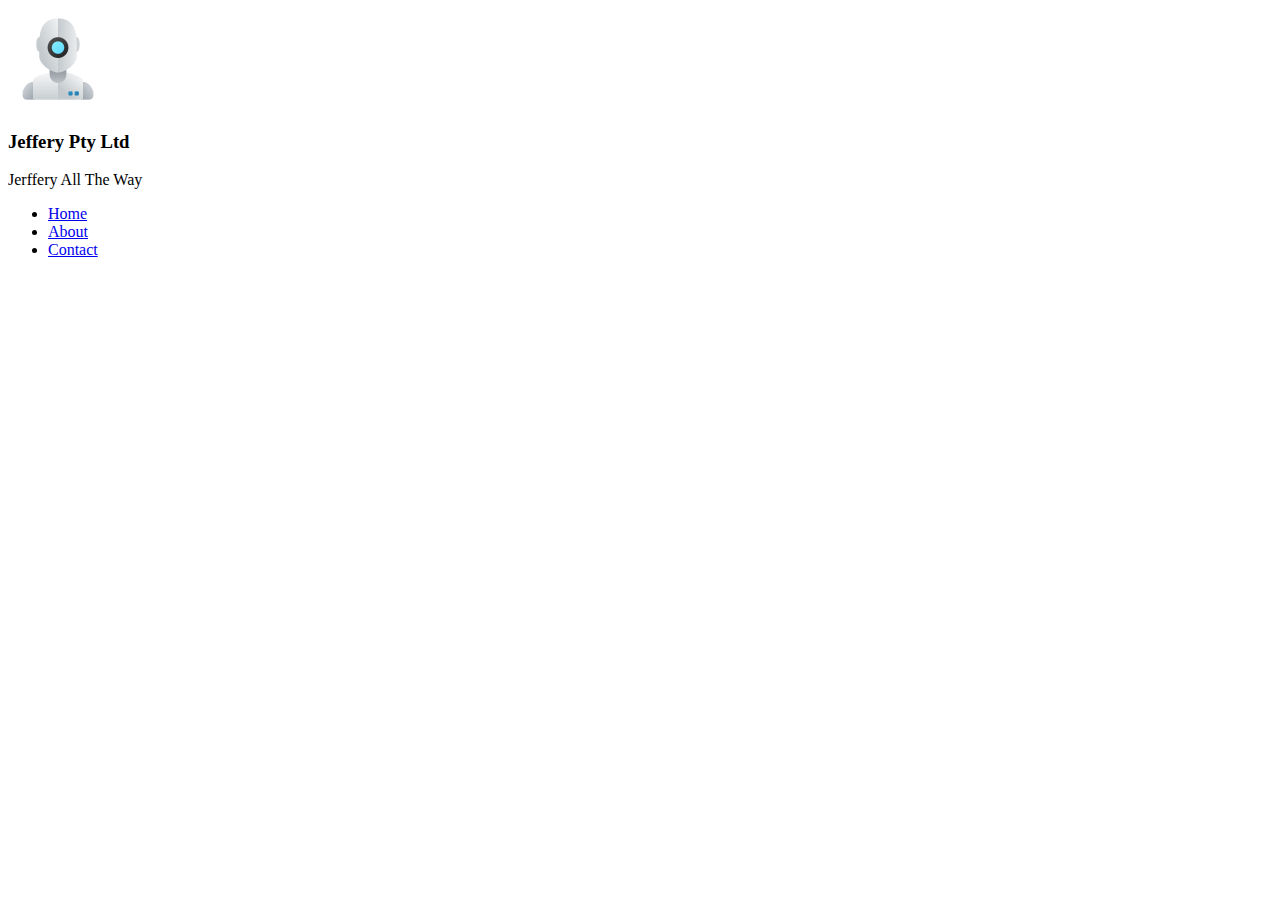
<file: Index.html>
<!DOCTYPE html>
<html lang="en">
<head>
    <meta charset="UTF-8">
    <meta name="viewport" content="width=device-width, initial-scale=1.0">
    <title>Home</title>
</head>
<body>

<header>

<img src="Images/logo.png" alt=" My logo">
<h3>Jeffery Pty Ltd</h3>
<p>Jerffery All The Way</p>
<nav>
    <ul>
        <li><a href="Home.html">Home</a></li>
        <li><a href="About.html">About</a></li>
        <li><a href="Contact.html">Contact</a></li>
    </ul>
</nav>

</header>

<main>

</main>

<footer>

</footer>

</body>
</html>
</file>
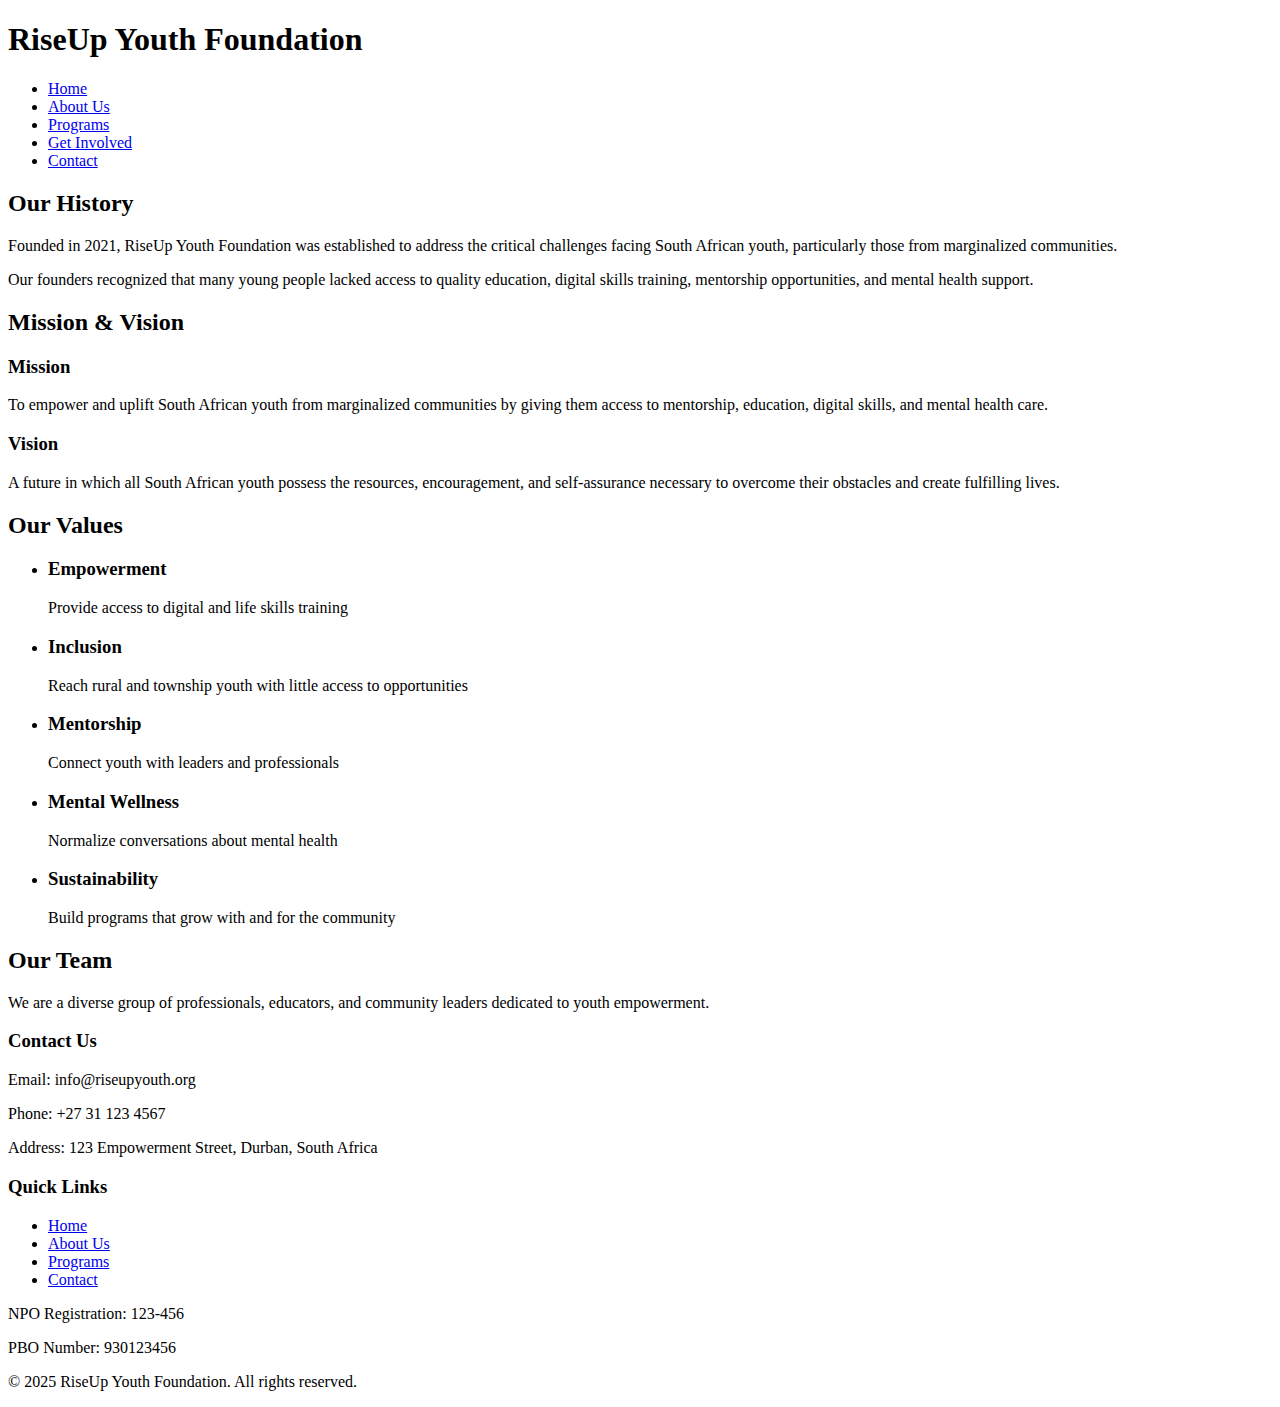
<file: about.html>
<!DOCTYPE html>
<html lang="en">
<head>
    <meta charset="UTF-8">
    <meta name="viewport" content="width=device-width, initial-scale=1.0">
    <title>About Us - RiseUp Youth Foundation</title>
</head>
<body>
    <header>
        <div class="logo">
            <h1>RiseUp Youth Foundation</h1>
        </div>
        <nav>
            <ul>
                <li><a href="index.html">Home</a></li>
                <li><a href="about.html">About Us</a></li>
                <li><a href="programs.html">Programs</a></li>
                <li><a href="get-involved.html">Get Involved</a></li>
                <li><a href="contact.html">Contact</a></li>
            </ul>
        </nav>
    </header>

    <main>
        <section class="history">
            <h2>Our History</h2>
            <p>Founded in 2021, RiseUp Youth Foundation was established to address the critical challenges facing South African youth, particularly those from marginalized communities.</p>
            <p>Our founders recognized that many young people lacked access to quality education, digital skills training, mentorship opportunities, and mental health support.</p>
        </section>

        <section class="mission-vision">
            <h2>Mission & Vision</h2>
            <div class="mission">
                <h3>Mission</h3>
                <p>To empower and uplift South African youth from marginalized communities by giving them access to mentorship, education, digital skills, and mental health care.</p>
            </div>
            <div class="vision">
                <h3>Vision</h3>
                <p>A future in which all South African youth possess the resources, encouragement, and self-assurance necessary to overcome their obstacles and create fulfilling lives.</p>
            </div>
        </section>

        <section class="values">
            <h2>Our Values</h2>
            <ul>
                <li>
                    <h3>Empowerment</h3>
                    <p>Provide access to digital and life skills training</p>
                </li>
                <li>
                    <h3>Inclusion</h3>
                    <p>Reach rural and township youth with little access to opportunities</p>
                </li>
                <li>
                    <h3>Mentorship</h3>
                    <p>Connect youth with leaders and professionals</p>
                </li>
                <li>
                    <h3>Mental Wellness</h3>
                    <p>Normalize conversations about mental health</p>
                </li>
                <li>
                    <h3>Sustainability</h3>
                    <p>Build programs that grow with and for the community</p>
                </li>
            </ul>
        </section>

        <section class="team">
            <h2>Our Team</h2>
            <p>We are a diverse group of professionals, educators, and community leaders dedicated to youth empowerment.</p>
            <!-- Team members would be listed here -->
        </section>
    </main>

    <footer>
        <div class="contact-info">
            <h3>Contact Us</h3>
            <p>Email: info@riseupyouth.org</p>
            <p>Phone: +27 31 123 4567</p>
            <p>Address: 123 Empowerment Street, Durban, South Africa</p>
        </div>
        <div class="quick-links">
            <h3>Quick Links</h3>
            <ul>
                <li><a href="index.html">Home</a></li>
                <li><a href="about.html">About Us</a></li>
                <li><a href="programs.html">Programs</a></li>
                <li><a href="contact.html">Contact</a></li>
            </ul>
        </div>
        <div class="legal">
            <p>NPO Registration: 123-456</p>
            <p>PBO Number: 930123456</p>
            <p>&copy; 2025 RiseUp Youth Foundation. All rights reserved.</p>
        </div>
    </footer>
</body>
</html>
</file>
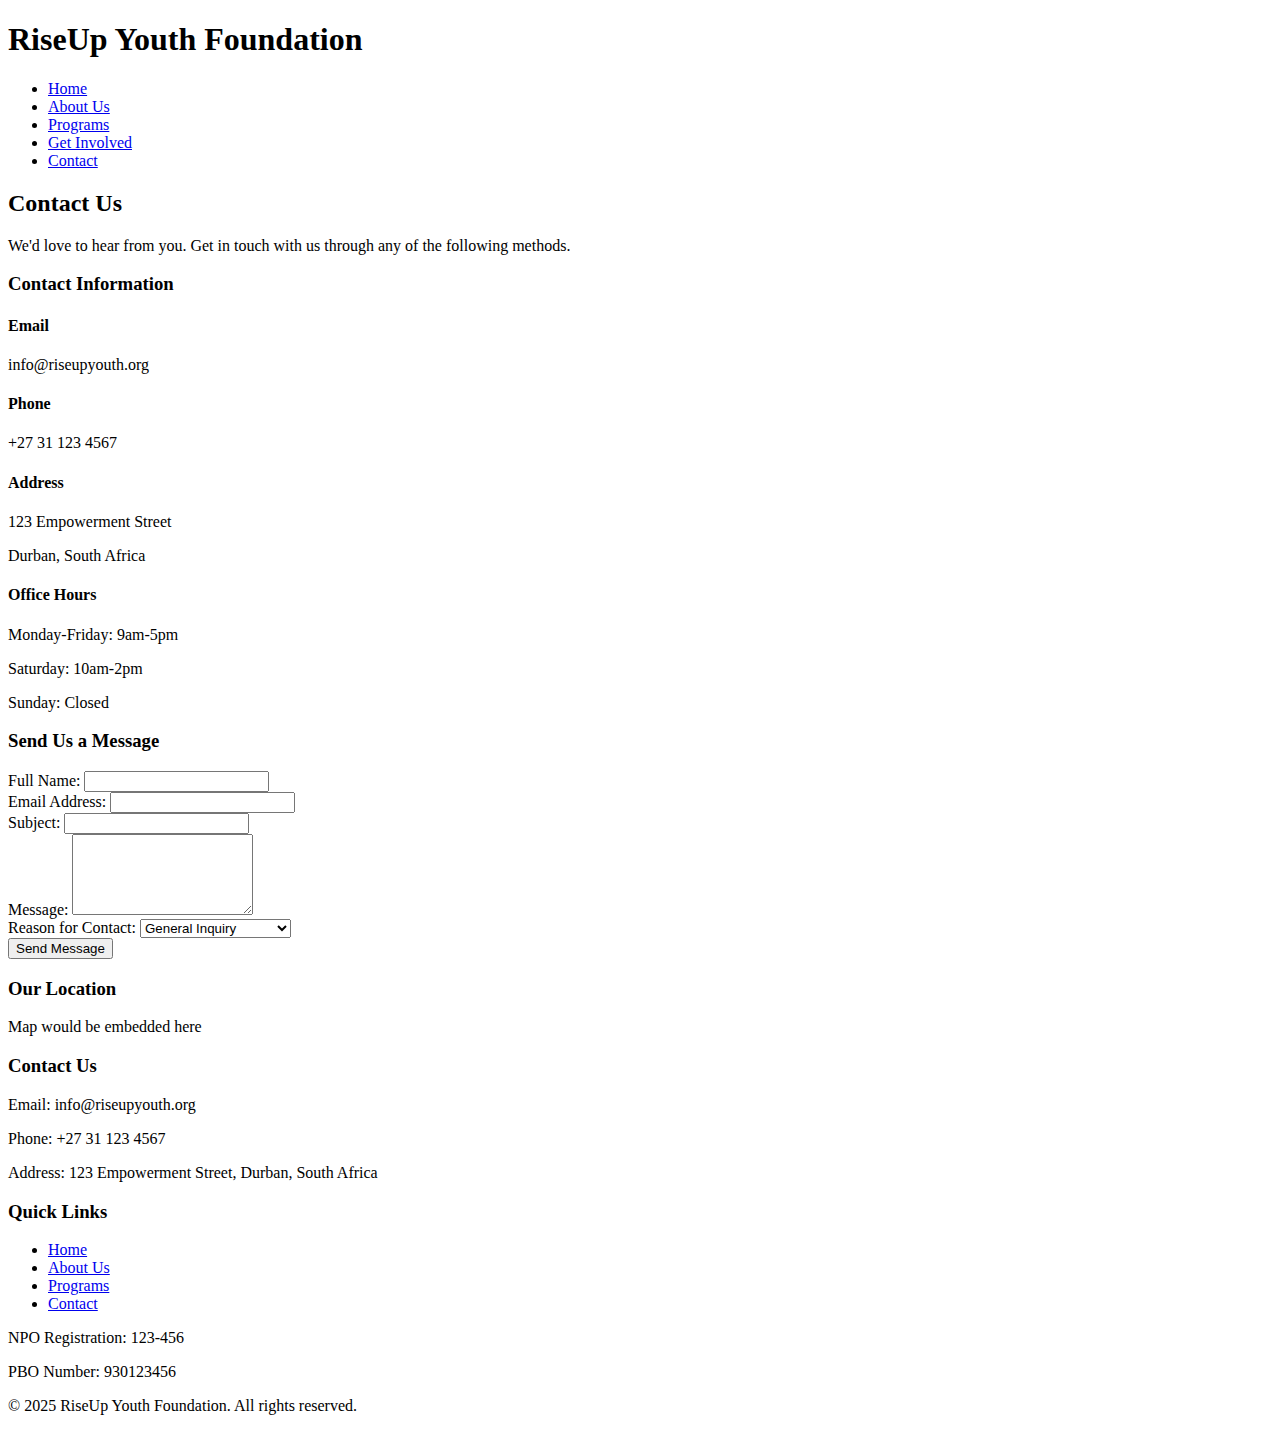
<file: contact.html>
<!DOCTYPE html>
<html lang="en">
<head>
    <meta charset="UTF-8">
    <meta name="viewport" content="width=device-width, initial-scale=1.0">
    <title>Contact Us - RiseUp Youth Foundation</title>
</head>
<body>
    <header>
        <div class="logo">
            <h1>RiseUp Youth Foundation</h1>
        </div>
        <nav>
            <ul>
                <li><a href="index.html">Home</a></li>
                <li><a href="about.html">About Us</a></li>
                <li><a href="programs.html">Programs</a></li>
                <li><a href="get-involved.html">Get Involved</a></li>
                <li><a href="contact.html">Contact</a></li>
            </ul>
        </nav>
    </header>

    <main>
        <section class="contact-intro">
            <h2>Contact Us</h2>
            <p>We'd love to hear from you. Get in touch with us through any of the following methods.</p>
        </section>

        <section class="contact-details">
            <h3>Contact Information</h3>
            <div class="contact-method">
                <h4>Email</h4>
                <p>info@riseupyouth.org</p>
            </div>
            <div class="contact-method">
                <h4>Phone</h4>
                <p>+27 31 123 4567</p>
            </div>
            <div class="contact-method">
                <h4>Address</h4>
                <p>123 Empowerment Street</p>
                <p>Durban, South Africa</p>
            </div>
            <div class="contact-method">
                <h4>Office Hours</h4>
                <p>Monday-Friday: 9am-5pm</p>
                <p>Saturday: 10am-2pm</p>
                <p>Sunday: Closed</p>
            </div>
        </section>

        <section class="contact-form">
            <h3>Send Us a Message</h3>
            <form action="#" method="post">
                <div class="form-group">
                    <label for="name">Full Name:</label>
                    <input type="text" id="name" name="name" required>
                </div>
                <div class="form-group">
                    <label for="email">Email Address:</label>
                    <input type="email" id="email" name="email" required>
                </div>
                <div class="form-group">
                    <label for="subject">Subject:</label>
                    <input type="text" id="subject" name="subject" required>
                </div>
                <div class="form-group">
                    <label for="message">Message:</label>
                    <textarea id="message" name="message" rows="5" required></textarea>
                </div>
                <div class="form-group">
                    <label for="contact-reason">Reason for Contact:</label>
                    <select id="contact-reason" name="contact-reason">
                        <option value="general">General Inquiry</option>
                        <option value="volunteer">Volunteer Opportunity</option>
                        <option value="donation">Donation</option>
                        <option value="partnership">Partnership</option>
                        <option value="program">Program Information</option>
                        <option value="other">Other</option>
                    </select>
                </div>
                <button type="submit">Send Message</button>
            </form>
        </section>

        <section class="location-map">
            <h3>Our Location</h3>
            <div class="map-placeholder">
                <p>Map would be embedded here</p>
            </div>
        </section>
    </main>

    <footer>
        <div class="contact-info">
            <h3>Contact Us</h3>
            <p>Email: info@riseupyouth.org</p>
            <p>Phone: +27 31 123 4567</p>
            <p>Address: 123 Empowerment Street, Durban, South Africa</p>
        </div>
        <div class="quick-links">
            <h3>Quick Links</h3>
            <ul>
                <li><a href="index.html">Home</a></li>
                <li><a href="about.html">About Us</a></li>
                <li><a href="programs.html">Programs</a></li>
                <li><a href="contact.html">Contact</a></li>
            </ul>
        </div>
        <div class="legal">
            <p>NPO Registration: 123-456</p>
            <p>PBO Number: 930123456</p>
            <p>&copy; 2025 RiseUp Youth Foundation. All rights reserved.</p>
        </div>
    </footer>
</body>
</html>
</file>
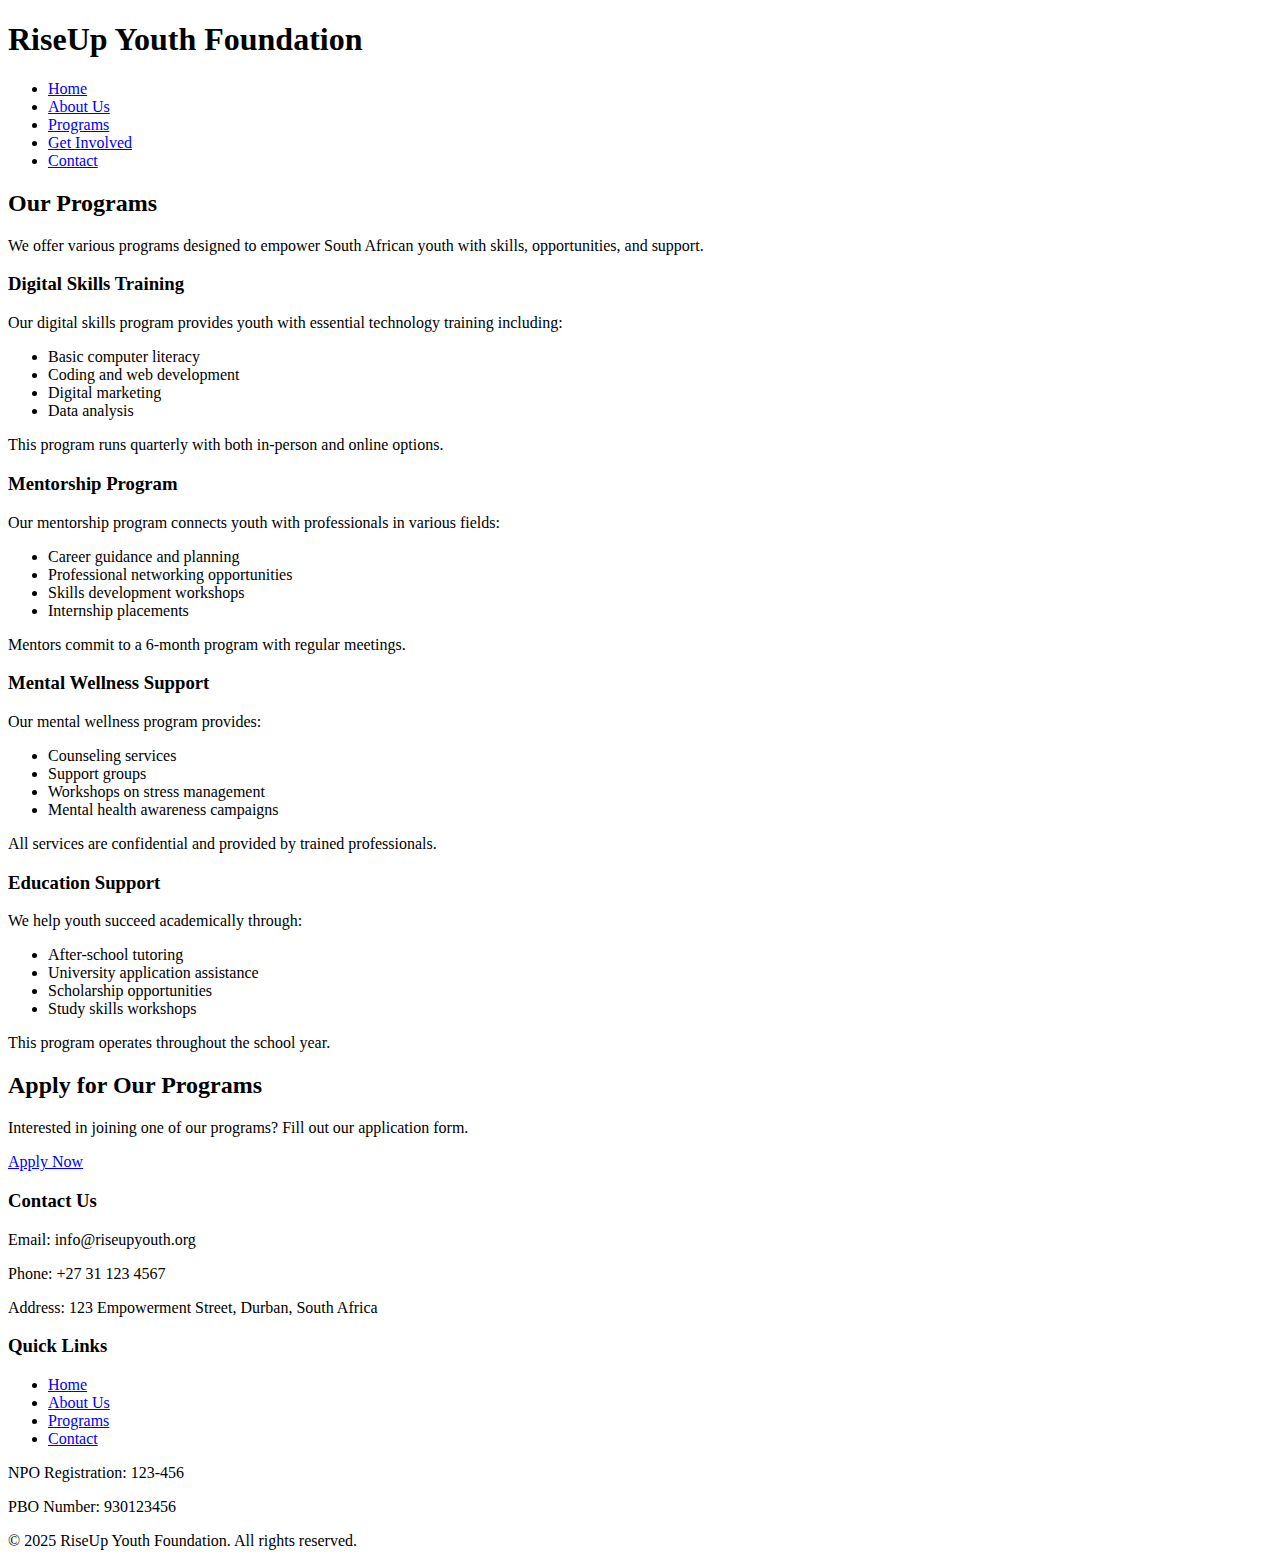
<file: programspage.html>
<!DOCTYPE html>
<html lang="en">
<head>
    <meta charset="UTF-8">
    <meta name="viewport" content="width=device-width, initial-scale=1.0">
    <title>Programs - RiseUp Youth Foundation</title>
</head>
<body>
    <header>
        <div class="logo">
            <h1>RiseUp Youth Foundation</h1>
        </div>
        <nav>
            <ul>
                <li><a href="index.html">Home</a></li>
                <li><a href="about.html">About Us</a></li>
                <li><a href="programs.html">Programs</a></li>
                <li><a href="get-involved.html">Get Involved</a></li>
                <li><a href="contact.html">Contact</a></li>
            </ul>
        </nav>
    </header>

    <main>
        <section class="programs-intro">
            <h2>Our Programs</h2>
            <p>We offer various programs designed to empower South African youth with skills, opportunities, and support.</p>
        </section>

        <section class="program-list">
            <article class="program" id="digital-skills">
                <h3>Digital Skills Training</h3>
                <p>Our digital skills program provides youth with essential technology training including:</p>
                <ul>
                    <li>Basic computer literacy</li>
                    <li>Coding and web development</li>
                    <li>Digital marketing</li>
                    <li>Data analysis</li>
                </ul>
                <p>This program runs quarterly with both in-person and online options.</p>
            </article>

            <article class="program" id="mentorship">
                <h3>Mentorship Program</h3>
                <p>Our mentorship program connects youth with professionals in various fields:</p>
                <ul>
                    <li>Career guidance and planning</li>
                    <li>Professional networking opportunities</li>
                    <li>Skills development workshops</li>
                    <li>Internship placements</li>
                </ul>
                <p>Mentors commit to a 6-month program with regular meetings.</p>
            </article>

            <article class="program" id="mental-wellness">
                <h3>Mental Wellness Support</h3>
                <p>Our mental wellness program provides:</p>
                <ul>
                    <li>Counseling services</li>
                    <li>Support groups</li>
                    <li>Workshops on stress management</li>
                    <li>Mental health awareness campaigns</li>
                </ul>
                <p>All services are confidential and provided by trained professionals.</p>
            </article>

            <article class="program" id="education-support">
                <h3>Education Support</h3>
                <p>We help youth succeed academically through:</p>
                <ul>
                    <li>After-school tutoring</li>
                    <li>University application assistance</li>
                    <li>Scholarship opportunities</li>
                    <li>Study skills workshops</li>
                </ul>
                <p>This program operates throughout the school year.</p>
            </article>
        </section>

        <section class="program-application">
            <h2>Apply for Our Programs</h2>
            <p>Interested in joining one of our programs? Fill out our application form.</p>
            <a href="get-involved.html">Apply Now</a>
        </section>
    </main>

    <footer>
        <div class="contact-info">
            <h3>Contact Us</h3>
            <p>Email: info@riseupyouth.org</p>
            <p>Phone: +27 31 123 4567</p>
            <p>Address: 123 Empowerment Street, Durban, South Africa</p>
        </div>
        <div class="quick-links">
            <h3>Quick Links</h3>
            <ul>
                <li><a href="index.html">Home</a></li>
                <li><a href="about.html">About Us</a></li>
                <li><a href="programs.html">Programs</a></li>
                <li><a href="contact.html">Contact</a></li>
            </ul>
        </div>
        <div class="legal">
            <p>NPO Registration: 123-456</p>
            <p>PBO Number: 930123456</p>
            <p>&copy; 2025 RiseUp Youth Foundation. All rights reserved.</p>
        </div>
    </footer>
</body>
</html>
</file>
